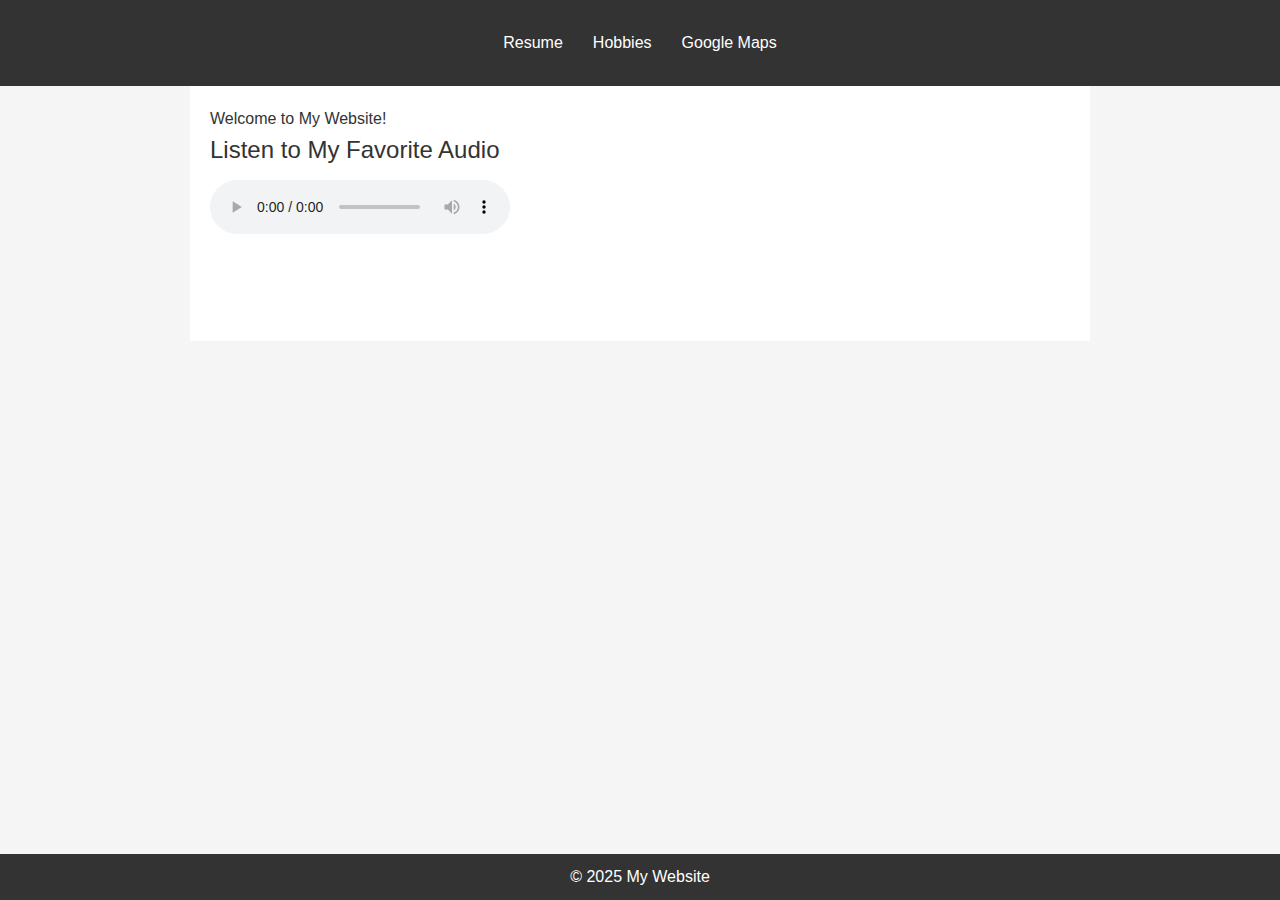
<file: index.html>
<!DOCTYPE html>
<html lang="en">
<head>
  <meta charset="UTF-8">
  <meta name="viewport" content="width=device-width, initial-scale=1.0">
  <title>Home Page</title>
  
  <!-- Link to the external CSS files -->
  <link rel="stylesheet" href="reset.css"> <!-- Reset CSS -->
  <link rel="stylesheet" href="styles.css"> <!-- Custom CSS -->
  
  <!-- Link to the external JavaScript file -->
  <script src="script.js" defer></script> <!-- Link to JavaScript file with defer -->
</head>
<body>
  <header>
    <!-- Centered Horizontal Navigation -->
    <nav>
      <ul>
        <li><a href="resume.html">Resume</a></li>
        <li><a href="page3.html">Hobbies</a></li>
        <li><a href="map.html">Google Maps</a></li>
      </ul>
    </nav>
  </header>

  <main>
    <h1>Welcome to My Website!</h1>

    <!-- Add audio element with an accessible description -->
    <section>
      <h2>Listen to My Favorite Audio</h2>
      <audio controls>
        <source src="media/myaudio.mp3" type="audio/mpeg">
        Your browser does not support the audio element.
      </audio>
    </section>
  </main>

  <footer>
    <p>&copy; 2025 My Website</p>
  </footer>
</body>
</html>
</file>
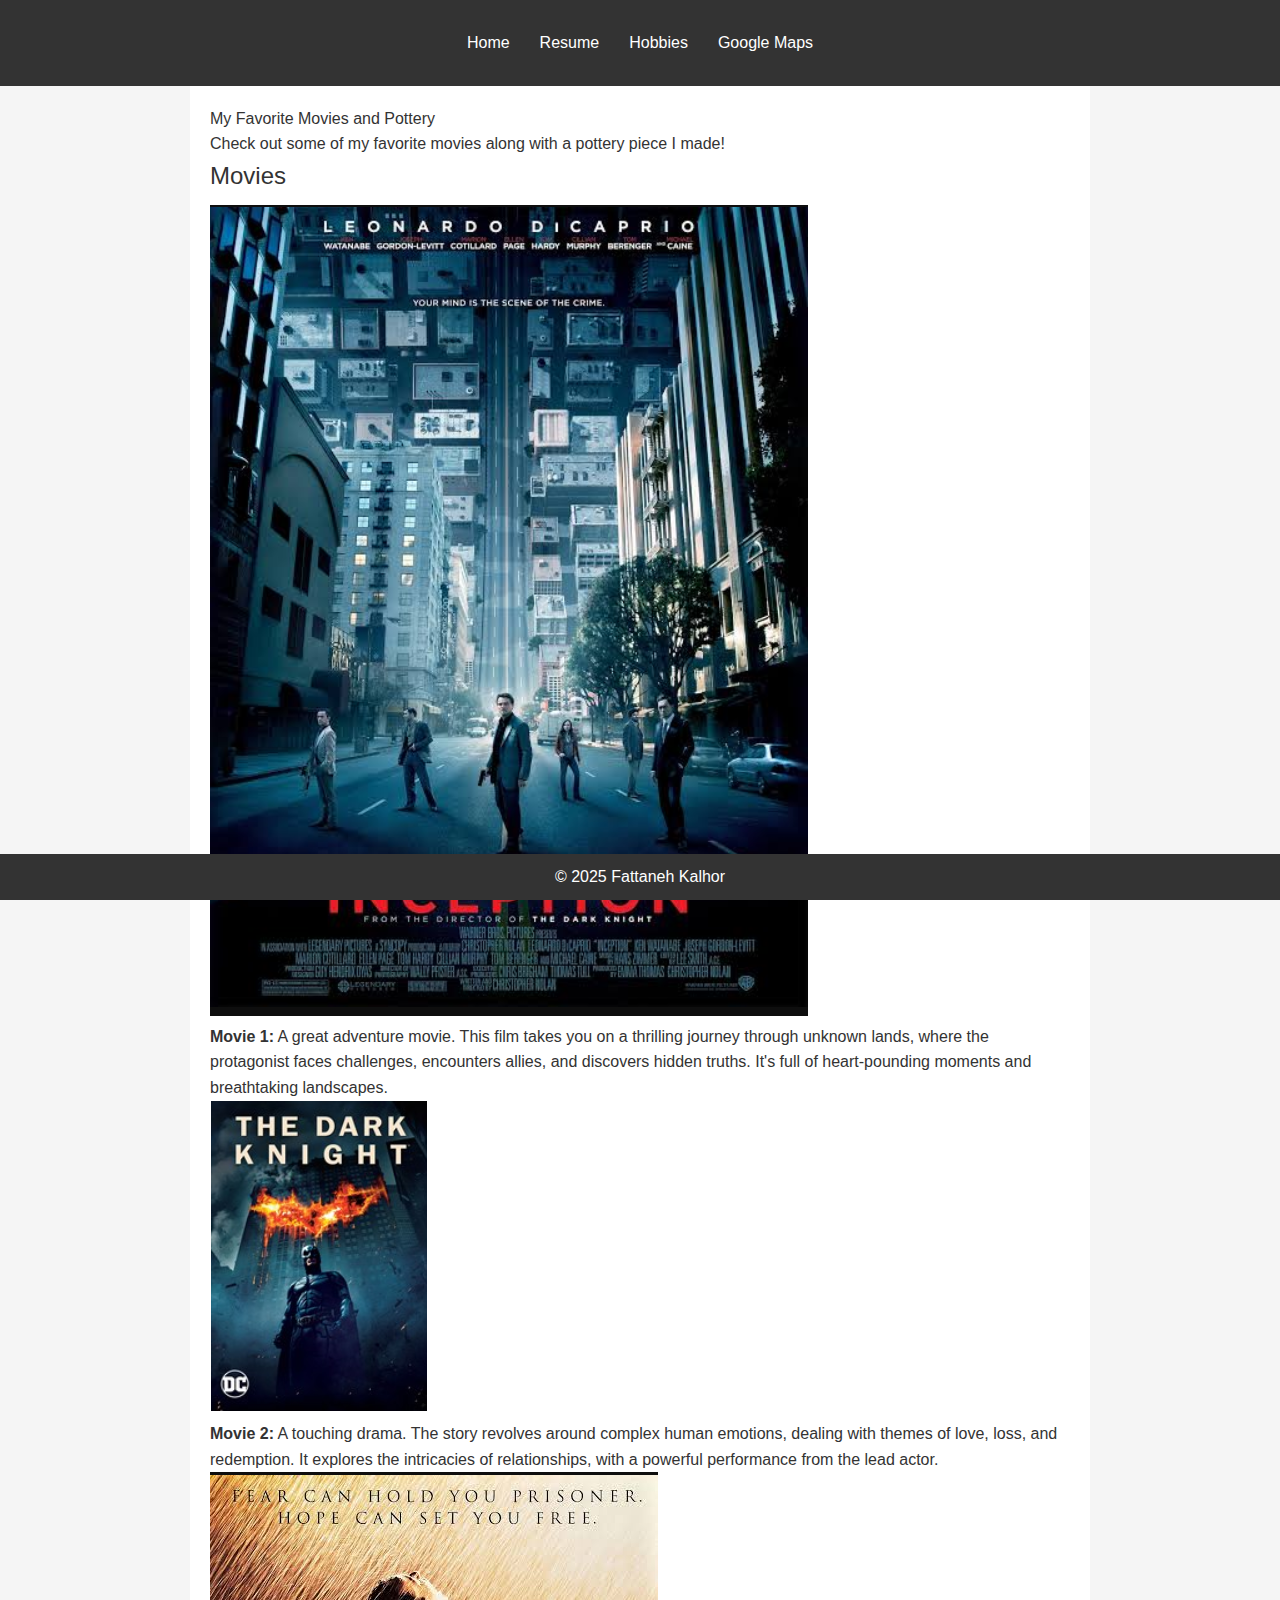
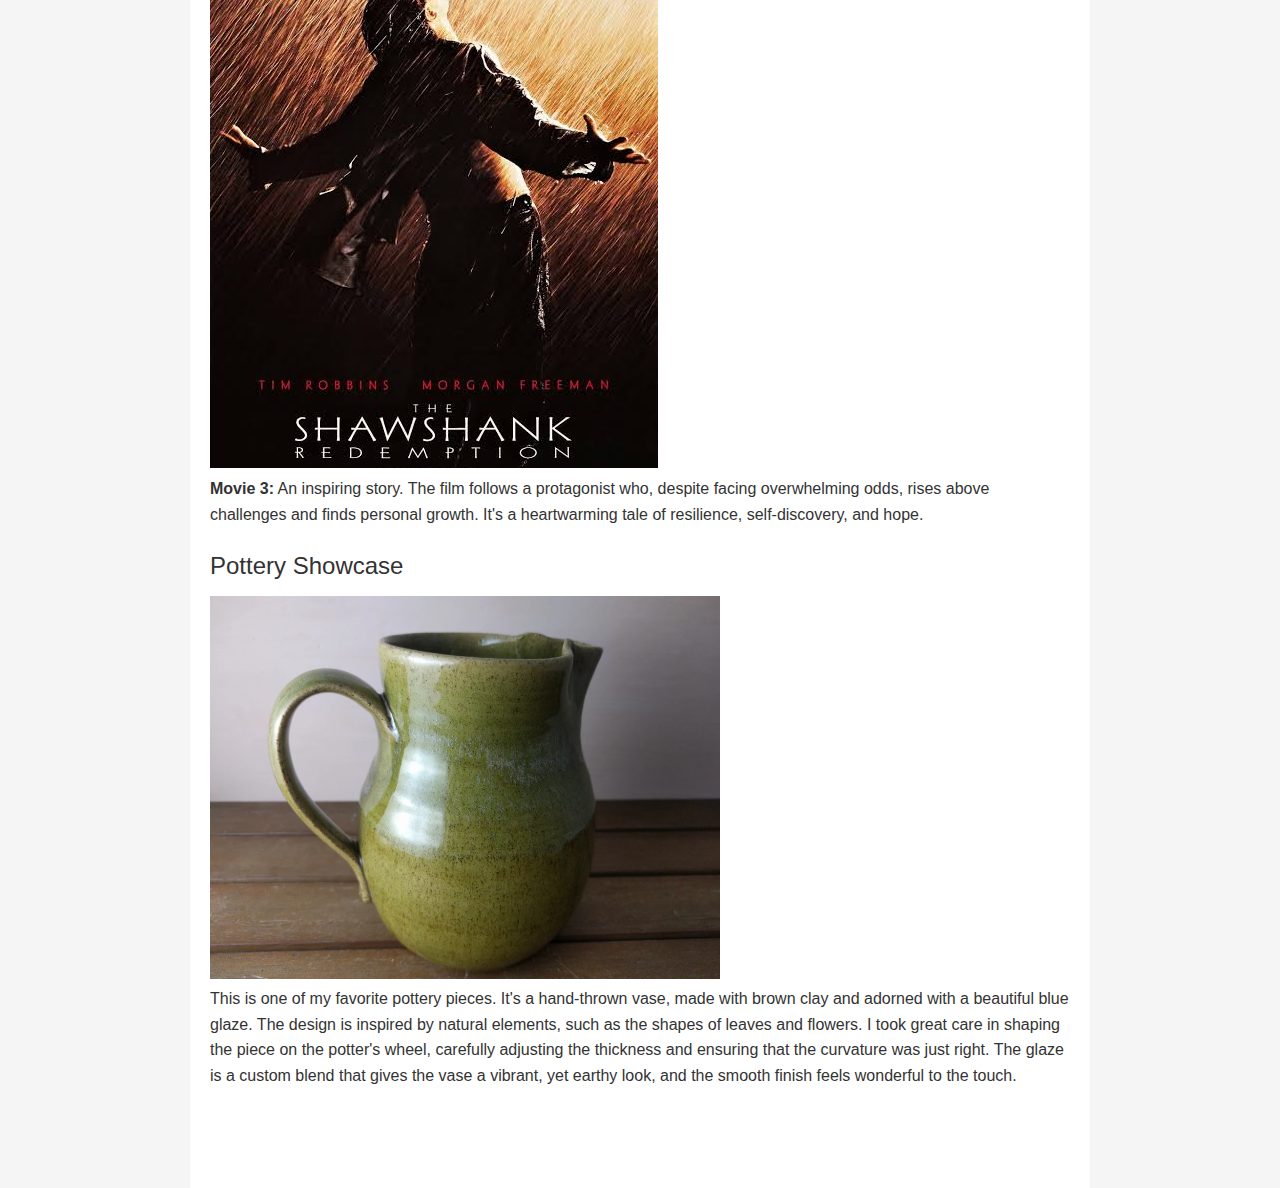
<file: page3.html>
<!DOCTYPE html>
<html lang="en">
<head>
    <meta charset="UTF-8">
    <meta name="viewport" content="width=device-width, initial-scale=1.0">
    <title>Page 3 - Movies and Pottery Showcase</title>
    
    <!-- Meta description for SEO -->
    <meta name="description" content="Explore my favorite movies and handmade pottery creations on this page. Discover beautiful ceramic pieces and movie recommendations.">
    
    <!-- Link to the external CSS files -->
    <link rel="stylesheet" href="reset.css"> <!-- Reset CSS -->
    <link rel="stylesheet" href="styles.css"> <!-- Custom CSS -->

    <!-- Adding JavaScript to the page -->
    <script>
        document.addEventListener('DOMContentLoaded', () => {
            // Add event listeners to movie images
            document.querySelectorAll('.movie-image').forEach(img => {
                img.addEventListener('click', () => {
                    const movieName = img.getAttribute('alt');
                    alert("You clicked on " + movieName);
                });
            });
        });
    </script>
</head>
<body>
    <header>
        <!-- Centered Horizontal Navigation -->
        <nav>
            <ul>
                <li><a href="index.html">Home</a></li>
                <li><a href="resume.html">Resume</a></li>
                <li><a href="page3.html">Hobbies</a></li>
                <li><a href="map.html">Google Maps</a></li>
            </ul>
        </nav>
    </header>

    <main>
        <h1>My Favorite Movies and Pottery</h1>
        <p>Check out some of my favorite movies along with a pottery piece I made!</p>

        <!-- Section for Movie Images and Descriptions -->
        <section>
            <h2>Movies</h2>
            <div class="movies-container">
                <div class="movie-item">
                    <img src="images/movie1.png" alt="Movie 1" class="movie-image" loading="lazy">
                    <p><strong>Movie 1:</strong> A great adventure movie. This film takes you on a thrilling journey through unknown lands, where the protagonist faces challenges, encounters allies, and discovers hidden truths. It's full of heart-pounding moments and breathtaking landscapes.</p>
                </div>

                <div class="movie-item">
                    <img src="images/movie2.png" alt="Movie 2" class="movie-image" loading="lazy">
                    <p><strong>Movie 2:</strong> A touching drama. The story revolves around complex human emotions, dealing with themes of love, loss, and redemption. It explores the intricacies of relationships, with a powerful performance from the lead actor.</p>
                </div>

                <div class="movie-item">
                    <img src="images/movie3.png" alt="Movie 3" class="movie-image" loading="lazy">
                    <p><strong>Movie 3:</strong> An inspiring story. The film follows a protagonist who, despite facing overwhelming odds, rises above challenges and finds personal growth. It's a heartwarming tale of resilience, self-discovery, and hope.</p>
                </div>
            </div>
        </section>

        <!-- Section for Pottery Image and Description -->
        <section>
            <h2>Pottery Showcase</h2>
            <div class="pottery-container">
                <img src="images/pottery.png" alt="Beautiful Pottery" class="pottery-image" loading="lazy">
                <p>This is one of my favorite pottery pieces. It's a hand-thrown vase, made with brown clay and adorned with a beautiful blue glaze. The design is inspired by natural elements, such as the shapes of leaves and flowers. I took great care in shaping the piece on the potter's wheel, carefully adjusting the thickness and ensuring that the curvature was just right. The glaze is a custom blend that gives the vase a vibrant, yet earthy look, and the smooth finish feels wonderful to the touch.</p>
            </div>
        </section>
    </main>

    <footer>
        <p>&copy; 2025 Fattaneh Kalhor</p>
    </footer>
</body>
</html>
</file>
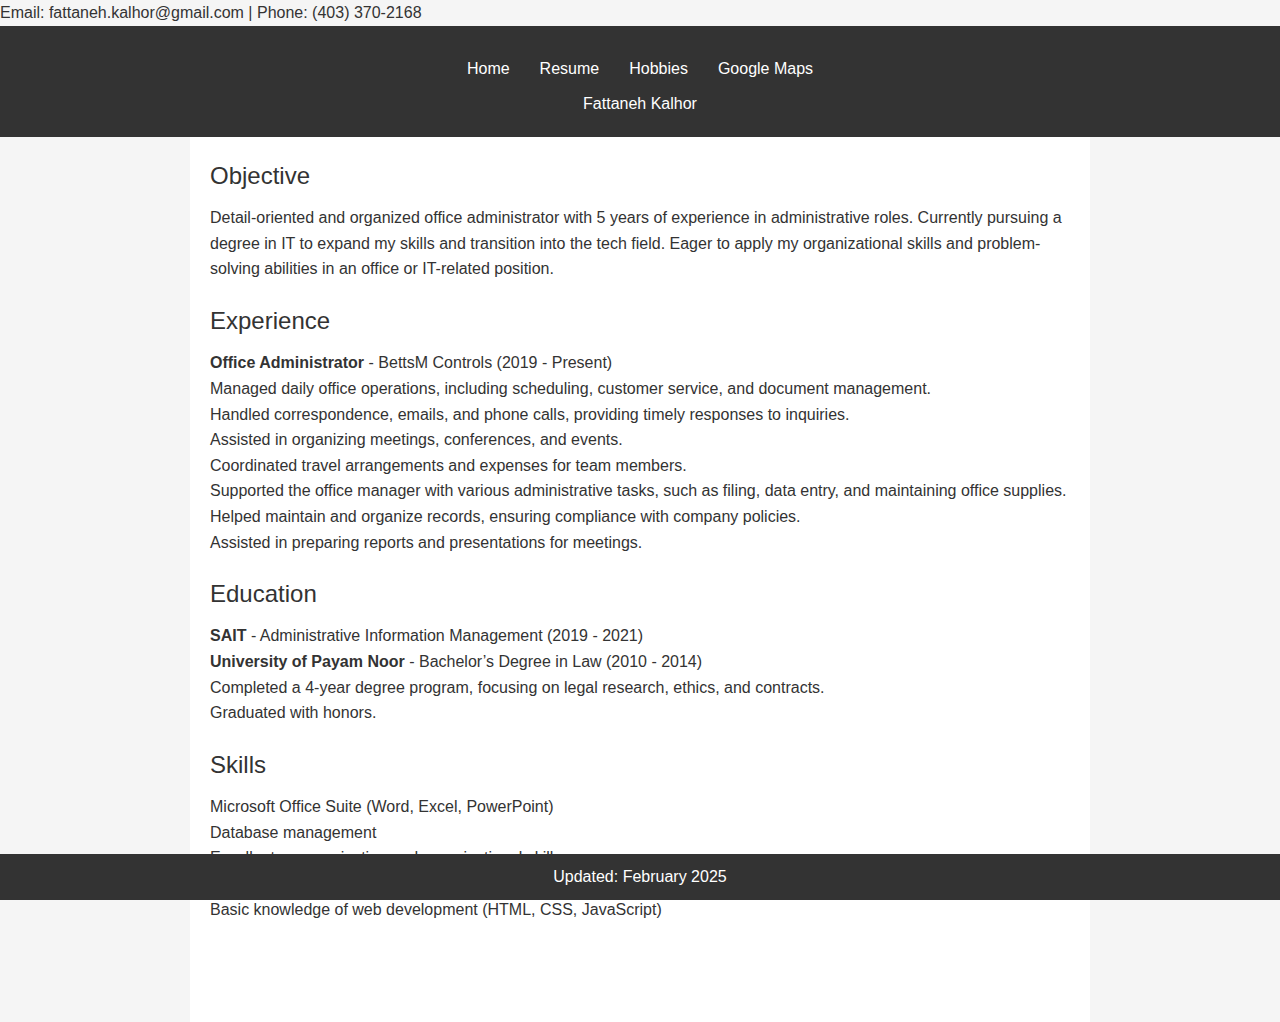
<file: resume.html>
<!DOCTYPE html>
<html lang="en">
<head>
    <meta charset="UTF-8">
    <meta name="viewport" content="width=device-width, initial-scale=1.0">
    <title>My Resume</title>
    <link rel="stylesheet" href="reset.css"> <!-- Reset CSS -->
    <link rel="stylesheet" href="styles.css"> <!-- Custom CSS -->
    <script src="script.js" defer></script> <!-- Link to external JavaScript file -->
</head>
<body>
    <!-- Email and phone at the top -->
    <div class="contact-info">
        <p>Email: <a href="mailto:fattaneh.kalhor@gmail.com">fattaneh.kalhor@gmail.com</a> | Phone: (403) 370-2168</p>
    </div>

    <header>
        <nav>
            <ul>
                <li><a href="index.html">Home</a></li>
                <li><a href="resume.html">Resume</a></li>
                <li><a href="page3.html">Hobbies</a></li>
                <li><a href="map.html">Google Maps</a></li> <!-- Link to Google Maps page -->
            </ul>
        </nav>

        <h1>Fattaneh Kalhor</h1>
    </header>
    
    <main>
        <section>
            <h2>Objective</h2>
            <p>Detail-oriented and organized office administrator with 5 years of experience in administrative roles. Currently pursuing a degree in IT to expand my skills and transition into the tech field. Eager to apply my organizational skills and problem-solving abilities in an office or IT-related position.</p>
        </section>

        <section>
            <h2>Experience</h2>
            <ul>
                <li><strong>Office Administrator</strong> - BettsM Controls (2019 - Present)
                    <ul>
                        <li>Managed daily office operations, including scheduling, customer service, and document management.</li>
                        <li>Handled correspondence, emails, and phone calls, providing timely responses to inquiries.</li>
                        <li>Assisted in organizing meetings, conferences, and events.</li>
                        <li>Coordinated travel arrangements and expenses for team members.</li>
                        <li>Supported the office manager with various administrative tasks, such as filing, data entry, and maintaining office supplies.</li>
                        <li>Helped maintain and organize records, ensuring compliance with company policies.</li>
                        <li>Assisted in preparing reports and presentations for meetings.</li>
                    </ul>
                </li>
            </ul>
        </section>

        <section>
            <h2>Education</h2>
            <ul>
                <li><strong>SAIT</strong> - Administrative Information Management (2019 - 2021)</li>
                <li><strong>University of Payam Noor</strong> - Bachelor’s Degree in Law (2010 - 2014)
                    <ul>
                        <li>Completed a 4-year degree program, focusing on legal research, ethics, and contracts.</li>
                        <li>Graduated with honors.</li>
                    </ul>
                </li>
            </ul>
        </section>

        <section>
            <h2>Skills</h2>
            <ul>
                <li>Microsoft Office Suite (Word, Excel, PowerPoint)</li>
                <li>Database management</li>
                <li>Excellent communication and organizational skills</li>
                <li>Time management and multitasking</li>
                <li>Basic knowledge of web development (HTML, CSS, JavaScript)</li>
            </ul>
        </section>
    </main>

    <footer>
        <p>Updated: February 2025</p>
    </footer>
</body>
</html>
</file>
<file: styles.css>
/* General body styles */
body {
    font-family: Arial, sans-serif;
    line-height: 1.6;
    margin: 0;
    padding: 0;
    box-sizing: border-box;
    background-color: #f5f5f5;
}

/* Header styles */
header {
    background-color: #333;
    color: white;
    text-align: center;
    padding: 20px 0;
}

header nav ul {
    display: flex;
    justify-content: center;
    background-color: #333;
    padding: 10px 0;
    list-style: none;
    margin: 0;
}

header nav ul li {
    margin: 0 15px;
}

header nav ul li a {
    color: white;
    text-decoration: none;
}

header nav ul li a:hover {
    color: #ddd;
}

/* Main content styles */
main {
    background-color: #fff;
    padding: 20px;
    max-width: 900px;
    margin: 0 auto;
    padding-bottom: 80px; /* Add space for footer */
}

/* Section styles */
section {
    margin-bottom: 20px;
}

h2 {
    font-size: 1.5em;
    margin-bottom: 10px;
}

/* Footer styles */
footer {
    background-color: #333;
    color: white;
    text-align: center;
    padding: 10px 0;
    position: fixed;
    width: 100%;
    bottom: 0;
    z-index: 10;
}
</file>
